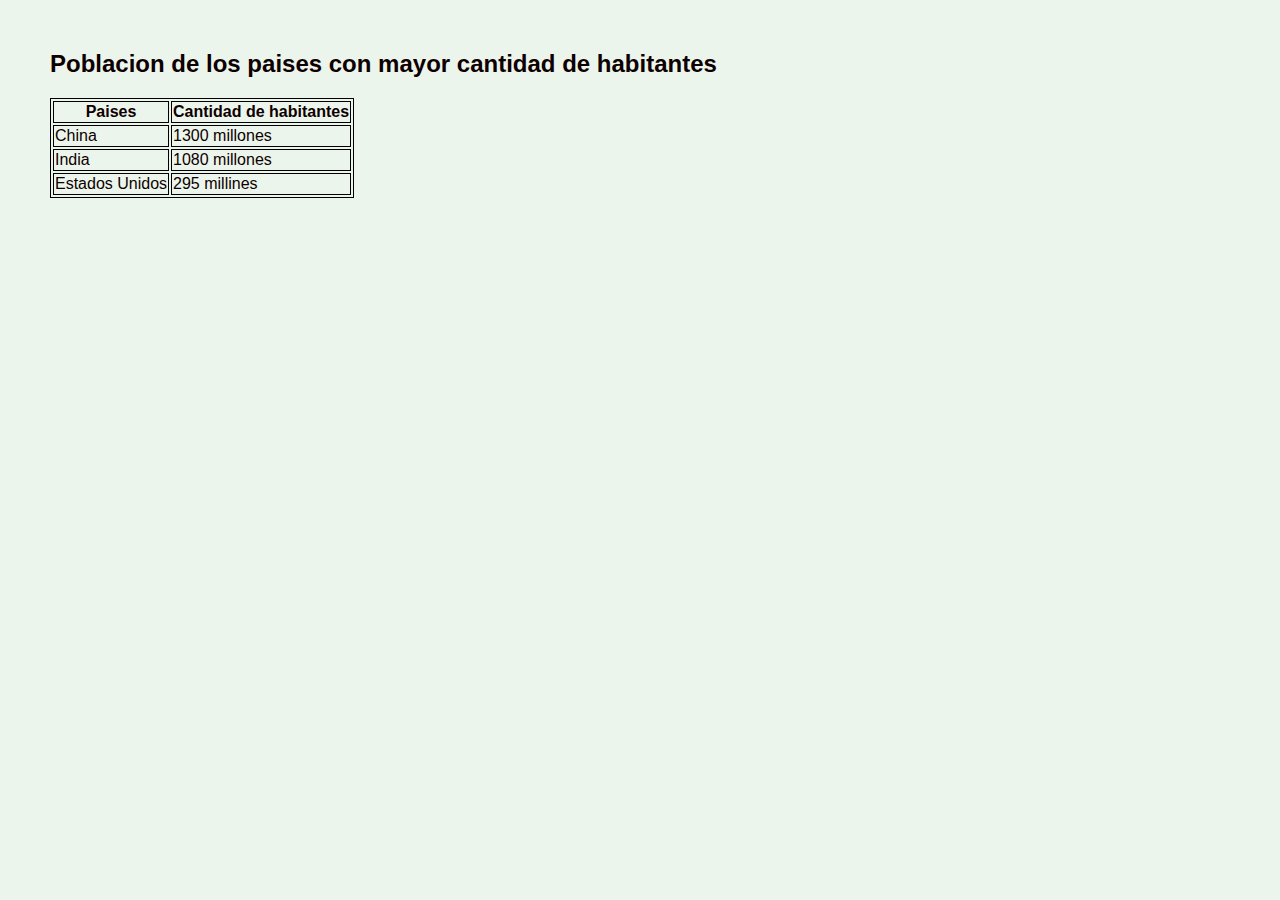
<file: tabla.html>
<!DOCTYPE html>
<html>
     <head>
        <link rel="stylesheet" tipe="text/css" href="estilo.css">
    </head>
    <style>
table, th, td {
  border:1px solid black;
}
</style>
    <body>
        <h2>Poblacion de los paises con mayor cantidad de habitantes</h2> 
         <table id="customers"> 
            <tr>
                <th>Paises</th>
                <th>Cantidad de habitantes</th>
            </tr>
            <tr>
                <td>China</td>
                <td>1300 millones</td>
            </tr>
            <tr> 
                <td>India</td>
                <td>1080 millones</td>
            </tr>
            <tr>
                <td>Estados Unidos</td>
                <td>295 millines</td>
            </tr>
         </table>
    </body>
</html>
</file>
<file: estilo.css>
body {
    
    background-color: #ecf5ec;
    font-family: Arial, sans-serif;
    margin: 50px;
    padding:5 ;
    color: #0e0000;
}


h1 {

    background-color:  #67eb0f;
    font-family: Arial, sans-serif;
    margin: 50px;
    padding:5 ;
    color: #f5f0f0;
}                                                                       


header {
    background-color: #67eb0f;
    color: #67eb0f;
    padding: 1rem 0;
    text-align: center;
}

header h1 {
    background-color: #67eb0f;
    margin: 2;
    font-size: 2.5rem;
}

nav ul {
    list-style: none;
    padding: 2;
    margin: 2ss;
    display: flex;
    justify-content: center;
    gap: 1rem;
}

nav ul li {
    display: inline;
}

nav ul li a {
    color: white;
    text-decoration: none;
    font-weight: bold;
}

main {
    padding: 1rem;
    max-width: 1000px;
    margin: 0 auto;
}

main h2 {
    border-bottom: 2px solid #22cfe6;
    padding-bottom: 0.5rem;
}

#menu ul {
    list-style: none;
    padding: 0;
}
 


#menu ul li {
    background-color: #22e6ab;
    color: white;
    padding: 0.5rem;
    margin: 0.5rem 0;
    border-radius: 5px;
    text-align: center;
}



#Oferta {
    background-color: #f1f1f1;
    color: rgb(8, 1, 1);
    padding: 1rem;
    border-radius: 5px;
    text-align: center;
}

#contacto  {
   
    background-color: #f0f7f0;
    color: rgb(1, 3, 1);
    padding: 2rem;
    border-radius: 5px;
    text-align: center;
    
}

#ubicacion  {
    padding: 1rem;
    border-radius: 5px;
    text-align: center;
   
}

#mapa {
   
   
    padding: 1rem;
    border-radius: 5px;
    text-align: center;

}


footer p {
    background-color: #010f0b;
    color: white;
    padding: 1rem;
    border-radius: 5px;
    text-align: center;
}

input[type =submit]{
    background-color: #67eb0f;
    width: 70px;
    height: 50px;
    font-size: 18px;
    border: 1px solid white;
    
}


/* #carrousel{
    width: 600px;
    height: 100px;
} */
</file>
